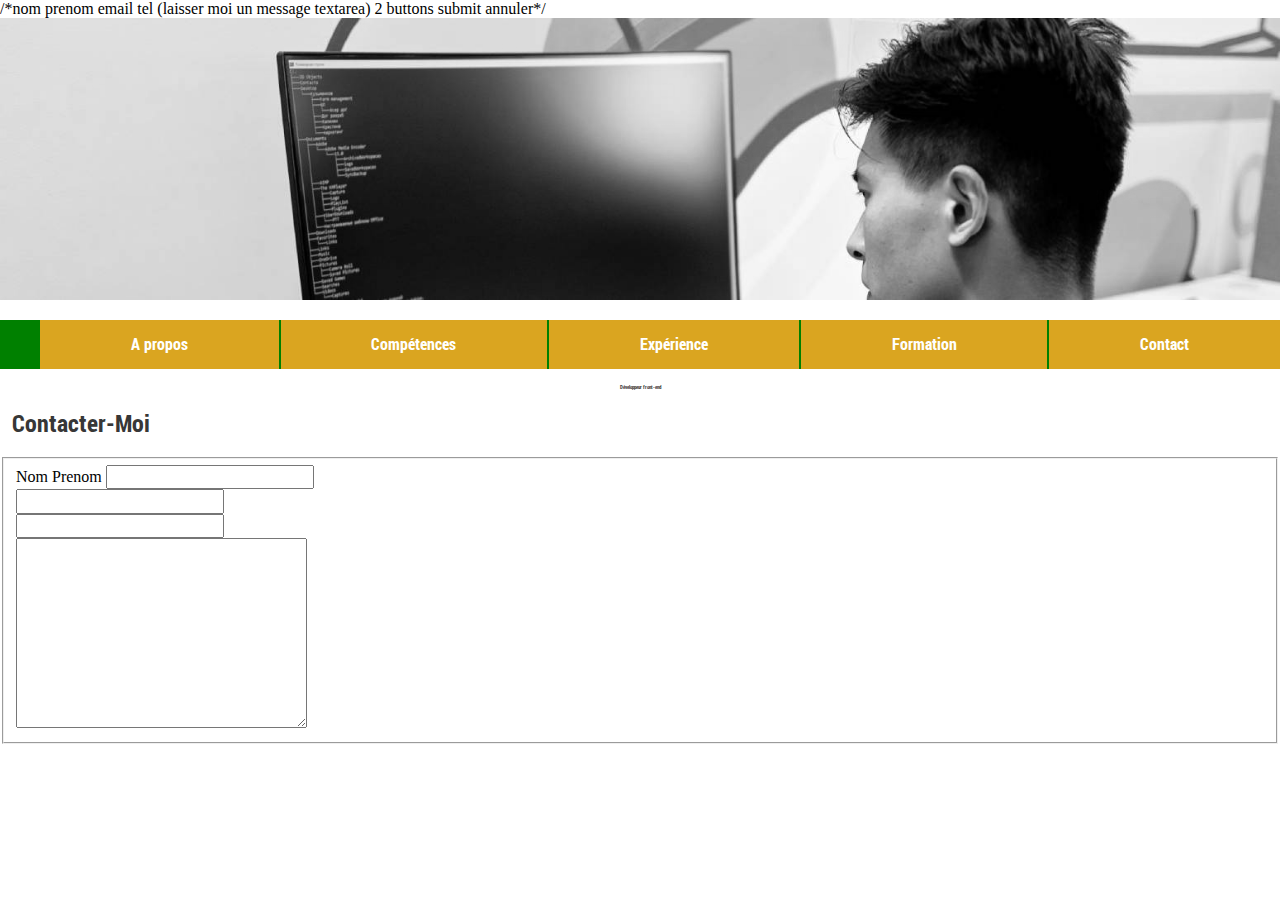
<file: contact.html>
<!DOCTYPE html>
<html lang="fr">
<head>
    <meta charset="UTF-8">
    <meta http-equiv="X-UA-Compatible" content="IE=edge">
    <meta name="viewport" content="width=device-width, initial-scale=1.0">
    <link rel="stylesheet" href="assets/css/normalize.css">
    <link href="https://fonts.googleapis.com/css2?family=Material+Icons" rel="stylesheet">
    <link href="https://fonts.googleapis.com/css2?family=Material+Icons+Outlined" rel="stylesheet">
    <link rel="icon" type="image/png" sizes="32x32" href="favicon-32x32.png">
    <link rel="icon" type="image/png" sizes="32x32" href="favicon-16x16.png">
    <link rel="stylesheet" href="https://cdnjs.cloudflare.com/ajax/libs/font-awesome/6.0.0-beta2/css/all.min.css">
    <link rel="stylesheet" href="assets/css/style.css">
    <title>Contact</title>
</head>
<body>
    /*nom prenom email tel (laisser moi un message textarea)
2 buttons submit annuler*/
    <header>
        <figure>
            <img src="assets/img/dev-worker_x2100.jpg" alt="Photo deco"
                srcset="assets/img/dev-worker_x2100.jpg 2100w, assets/img/dev-worker_x1550.jpg 1550w, assets/img/dev-worker_x775.jpg 775w, assets/img/dev-worker_x390.jpg 390w"
                sizes="(min-width:400) 775px, (min-width:960) 1550px, (min-width:1600) 2100px, 100vw">
        </figure>
        <nav class="desktop hide">
            <ul>
                <li><a href="#">A propos</a></li>
                <li><a href="#">Compétences</a></li>
                <li><a href="#">Expérience</a></li>
                <li><a href="#">Formation</a></li>
                <li><a href="#">Contact</a></li>
            </ul>
        </nav>
        <nav class="mobile">
            <div class="footer_social-item" class="material-icons-outlined">menu</div class="footer_social-item">
        </nav>
        <div class="mobile-menu">
            <ul>
                <li><a href="#apropos">A propos</a></li>
                <li><a href="#skills">Compétences</a></li>
                <li><a href="#exp">Expérience professionnelle</a></li>
                <li><a href="#learn">Formation</a></li>
                <li><a href="contact.html">Contacter moi</a></li>
            </ul>
        </div>
        <h1>Développeur front-end</h1>
    </header>
    <section>
        <h2>Contacter-Moi</h2>
      
        <form action="response.html" method="post">
            <fieldset>
            <div class="form__contact-group">
                <label for="name">Nom Prenom</label>
                <input type="text" id="name">
            </div>
            <div class="form__contact-group">
                <label for="email"></label>
                <input type="email" id="email">
            </div>
            <div class="form__contact-group">
                <label for="phone"></label>
                <input type="tel" id="phone">
            </div>
            <div class="form__contact-group">
                <label for="message"></label>
                <textarea name="" id="message" cols="30" rows="10"></textarea>
            </div>
            <div class="form__contact-button"></div>
            <div class="form__contact-button"></div>
        </fieldset>

        </form>
    </section>
</body>
</html>
</file>
<file: assets/css/style.css>
@font-face {
  font-family: "Roboto";
  src: url("../fonts/roboto/RobotoCondensed-Bold-webfont.woff") format("woff");
  font-display: swap; }
@font-face {
  font-family: "VeraBold";
  src: url("../fonts/verabold/Vera-Bold-webfont.woff") format("woff");
  font-display: swap; }
* {
  box-sizing: border-box; }

a {
  color: #daa520; }
  a:hover {
    color: #373737; }
  a:active {
    color: #373737; }

ul {
  list-style: none; }

figure {
  margin: 0; }

header {
  text-align: center; }
  header img {
    filter: grayscale(100); }

nav {
  display: flex;
  justify-content: center;
  background-color: green;
  margin: 0; }
  nav ul {
    display: flex;
    justify-content: space-around;
    gap: .1em; }
    nav ul li {
      flex: 1 0 auto;
      background-color: #daa520;
      padding: 15px 10px;
      font-family: 'Roboto'; }
      nav ul li:hover {
        background-color: white;
        color: #daa520; }
      nav ul li a {
        color: white;
        text-decoration: none; }

h1 {
  font-size: 0.5vh;
  /* la racine r cest toujours html*/
  font-family: 'Roboto';
  color: #daa520; }

h2 {
  font-family: 'Roboto';
  color: #373737; }

/** section a propos **/
main section:first-child {
  display: flex; }

.container {
  display: flex;
  justify-content: space-around; }

.hide {
  display: none; }

.show {
  display: block; }

.mobile-menu {
  display: none; }
  .mobile-menu:hover {
    display: block; }

.description {
  line-height: 2em; }
  .description li:nth-child(1) {
    font-size: 1.5em; }
  .description li:nth-child(2) {
    position: relative; }
    .description li:nth-child(2)::before {
      font-family: "Material Icons";
      content: "\e0be";
      font-size: 1.2em;
      position: absolute;
      top: 0px;
      left: -20px; }
  .description li:nth-child(3) {
    position: relative; }
    .description li:nth-child(3)::before {
      font-size: 1.2em;
      position: absolute;
      top: 0px;
      left: 20px;
      font-family: "Material Icons";
      content: "\e0b0"; }

section:nth-of-type(even) {
  background-color: #373737;
  color: white;
  padding: 1em; }
  section:nth-of-type(even) h2 {
    color: #daa520; }

section:nth-of-type(odd) h2 {
  padding-left: 0.5em; }

article {
  padding: 0 1em; }

footer {
  height: 150px;
  display: flex;
  flex-direction: column;
  align-items: center;
  justify-content: space-around; }
  footer .footer_social {
    display: flex;
    gap: 3em;
    justify-content: space-around; }
    footer .footer_social .footer_social-item {
      font-size: 48px;
      color: rgba(35, 26, 172, 0.3);
      cursor: pointer;
      transition-duration: 500ms; }
      footer .footer_social .footer_social-item:hover {
        color: royalblue; }

@media screen and (min-width: 480px) and (max-width: 779px) {
  h1 {
    font-size: 10vh; }

  .desktop {
    display: block; }

  .mobile {
    display: none; }

  .formation-container {
    display: flex; }
    .formation-container article {
      flex: 1; } }
@media screen and (min-width: 780px) {
  h1 {
    color: #373737; }

  .desktop {
    display: block; }

  .mobile {
    display: none; }

  .formation-container {
    display: flex; } }

/*# sourceMappingURL=style.css.map */
</file>
